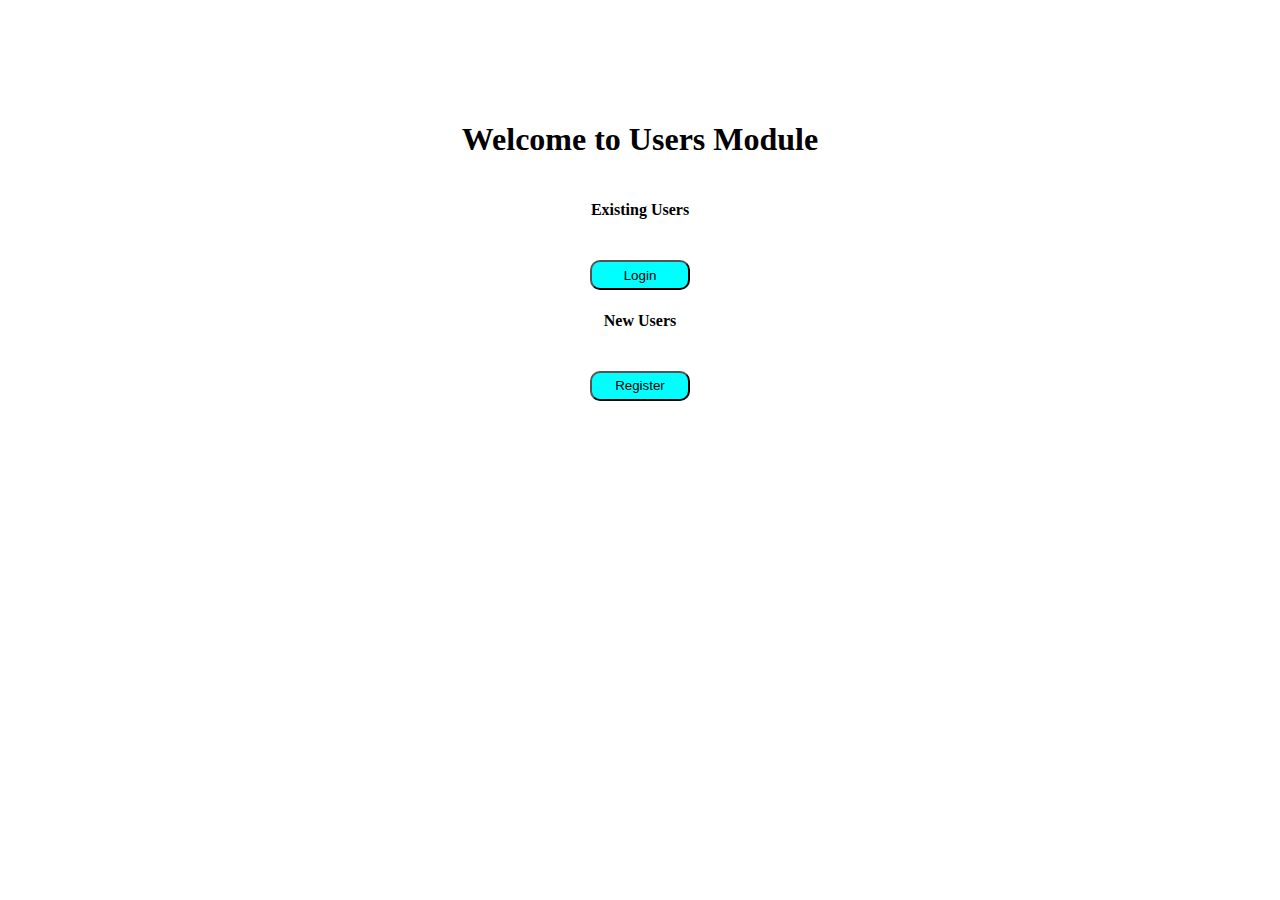
<file: pages/chat.html>
<!DOCTYPE html>
<html lang="en">

<head>
    <meta charset="UTF-8">
    <meta http-equiv="X-UA-Compatible" content="IE=edge">
    <meta name="viewport" content="width=device-width, initial-scale=1.0">
    <link rel="stylesheet" href="../css/login_sucess.css">
    <link rel="stylesheet" href="../css/chat.css">
    <title>Communication app </title>
</head>

<body>

    <!--Navigation -->
    <header>
        <div class="header_list">
            <a href=""> Group Chat</a>
        </div>
        <div class="header_list">
            <a href="../pages/users.html">Manage Users</a>
        </div>

        <div class="header_list">
            <a href="../pages/logout.html" id="logout">Logout</a>
        </div>
    </header>

    <!-- Chatbox-->


    <div class="chatbox">
        <div class="chatboxheader">
            <div>
                <h3>Group Chat</h3>

            </div>
            <div>
                <p class="closebtn">x</p>

            </div>
        </div>
        <div class="list" >
            
                <div id="list">
                
                </div>
            
        </div>
        <div class="bottomchatbox">
            <p id="username"></p>
            <input type="text" id="text"/>
            <button id="send">Send</button>
            <button id="refresh">Refresh</button>
        </div>
    </div>
    <script src="../javascript/chat.js"></script>
</body>

</html>
</file>
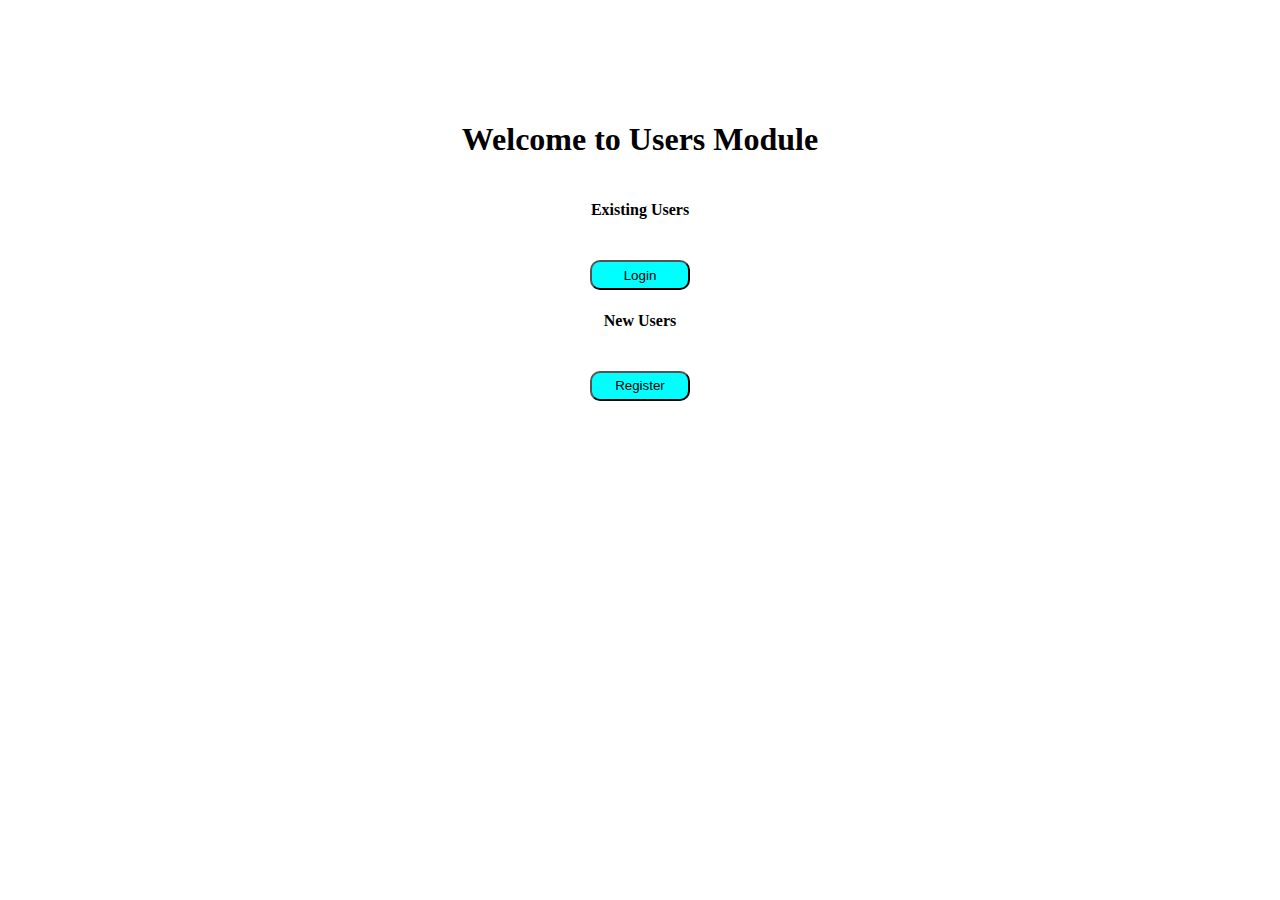
<file: pages/edit-user.html>
<!DOCTYPE html>
<html lang="en">

<head>
    <meta charset="UTF-8">
    <meta http-equiv="X-UA-Compatible" content="IE=edge">
    <meta name="viewport" content="width=device-width, initial-scale=1.0">
    <link rel="stylesheet" href="../css/login.css">
    <link rel="stylesheet" href="../css/edit-user.css">
    <link rel="stylesheet" href="../css/login_sucess.css">


    <title>Communicaton app</title>
</head>

<body>
    <header>
        <div class="header_list">
            <a href="../pages/chat.html"> Group Chat</a>
        </div>
        <div class="header_list">
            <a href="../pages/users.html"> Manage Users</a>

        </div>

        <div class="header_list">
            <a href="../pages/logout.html"> Logout</a>

        </div>
    </header>
    <div class="container">
        <h2>Edit user Information</h2>
        <form action="">
            <div  class="div">
                <label for="text">Full Name:</label>
                <input type="text" class="name" id="fullname" placeholder="Enter Your full name" />
            </div>
            <div  class="div">
                <label for="email">Email:</label>
                <input  type="email" id="email" placeholder="Enter Your email" />
            </div>
            <div  class="div">
                <button id="edit"><a href="../pages/users.html">Save</a></button>
            </div>
        </form>

    </div>
    <script src="../javascript/edit.js"></script>
</body>

</html>
</file>
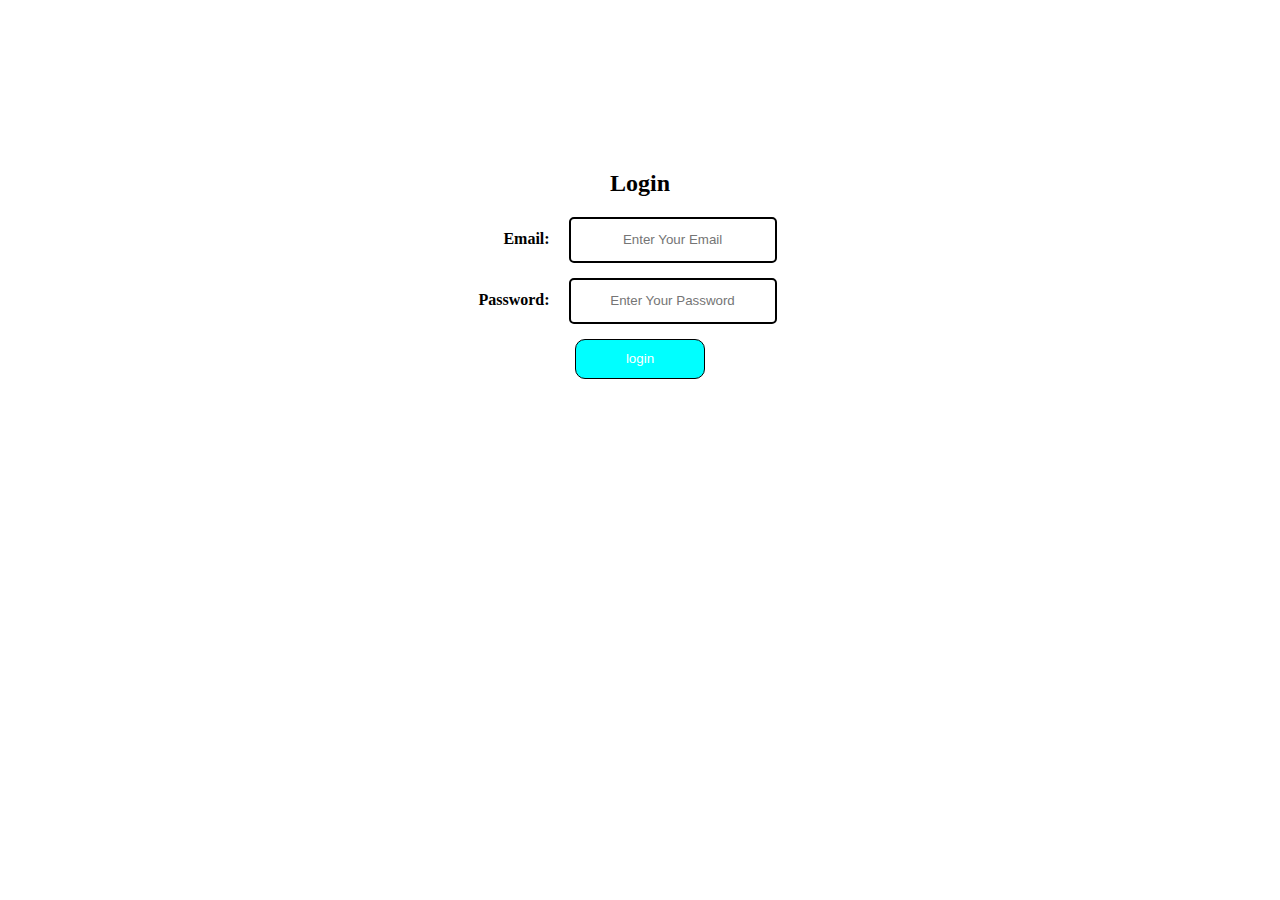
<file: pages/login.html>
<!DOCTYPE html>
<html lang="en">
  <head>
    <meta charset="UTF-8" />
    <meta http-equiv="X-UA-Compatible" content="IE=edge" />
    <meta name="viewport" content="width=device-width, initial-scale=1.0" />
    <link rel="stylesheet" href="../css/login.css" />

    <title>Communicaton app</title>
  </head>

  <body>
    <div class="container">
      <h2>Login</h2>
      <form action="">
        <div class="div">
          <label for="email">Email:</label>
          <input type="email" id="email" placeholder="Enter Your Email" />
        </div>
        <small id="error" class="errmsg"></small>
        <div class="div">
          <label for="email">Password:</label>
          <input
            class="password"
            id="password"
            type="password"
            placeholder="Enter Your Password"
          />
        </div>
        <small id="passerr" class="errmsg"></small>

        <div class="div">
          <!-- <button type="submit"><a href="../pages/login_success.html">Login</a></button> -->
          <button id="btn">login</button>
        </div>
        <small id="notverified" class="errmsg"> </small>
      </form>
      <script src="../javascript/login.js"></script>
    </div>
  </body>
</html>
</file>
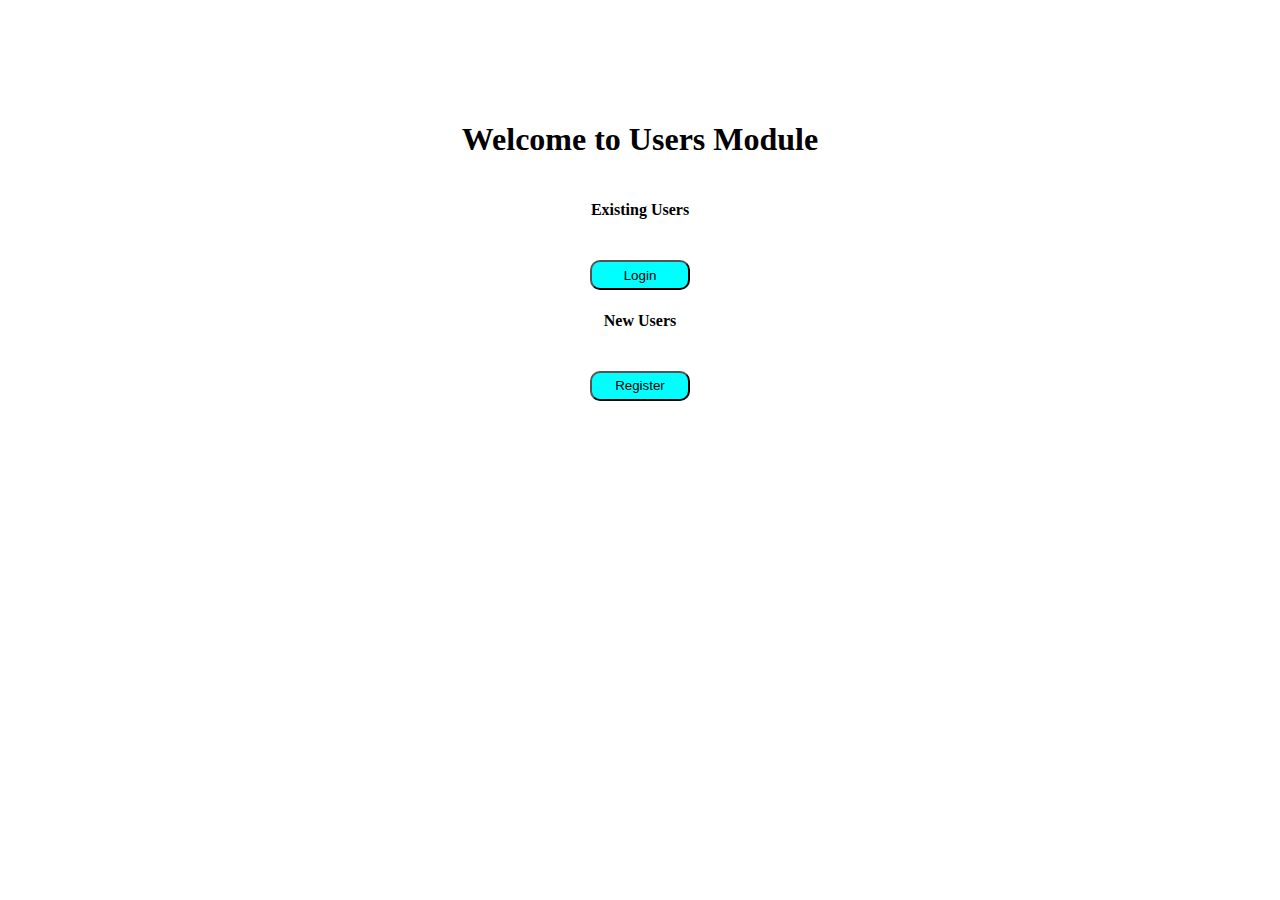
<file: pages/login_success.html>
<!DOCTYPE html>
<html lang="en">
  <head>
    <meta charset="UTF-8" />
    <meta http-equiv="X-UA-Compatible" content="IE=edge" />
    <meta name="viewport" content="width=device-width, initial-scale=1.0" />
    <link rel="stylesheet" href="../css/login_sucess.css" />
    <title>Communication app</title>
  </head>

  <body>
    <header>
      <div class="header_list">
        <a href="../pages/chat.html"> Group Chat</a>
      </div>
      <div class="header_list">
        <a href="../pages/users.html"> Manage Users</a>
      </div>

      <div class="header_list">
        <a href="../pages/logout.html" id="logout"> Logout</a>
      </div>
    </header>
    <h1>Login Successful</h1>

    <p>Welcome !<span id="user"></spa></p>
    <script src="../javascript/loginsuccess.js"></script>
  </body>
</html>
</file>
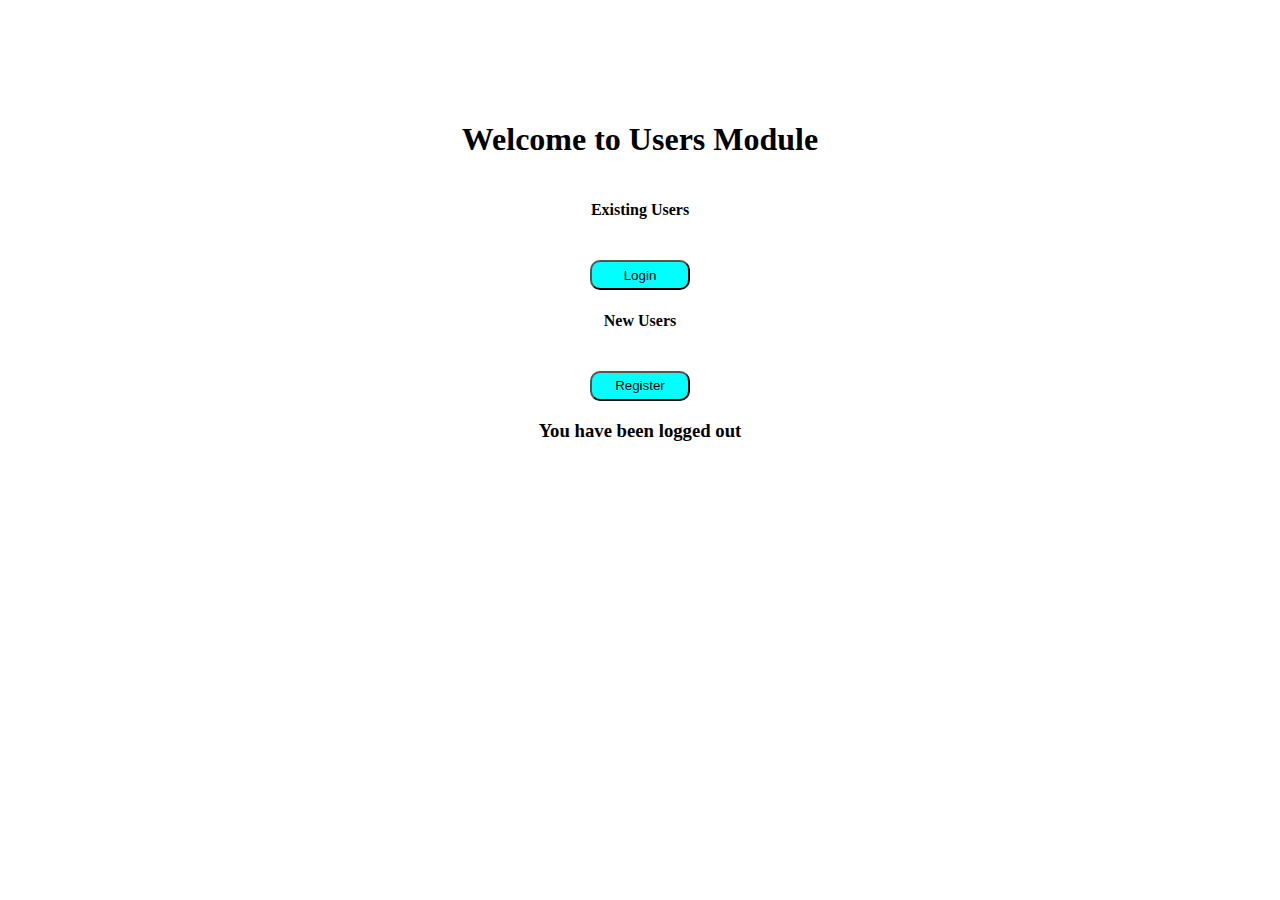
<file: pages/logout.html>
<!DOCTYPE html>
<html lang="en">
<head>
    <meta charset="UTF-8">
    <meta http-equiv="X-UA-Compatible" content="IE=edge">
    <meta name="viewport" content="width=device-width, initial-scale=1.0">
    <link rel="stylesheet" href="../css/welcome.css">

    <title>Communicaton App</title>
</head>
<body>
    <div  class="container">
        <h1>Welcome to Users Module</h2>
        <h4>Existing Users</h6>
        <button ><a href="../pages/login.html">Login</a></button>
        <h4>New Users</h6>
        <button><a href="../pages/register.html">Register</a></button>
        <h3>You have been logged out</h3>
    </div>
    
</body>
</html>
</file>
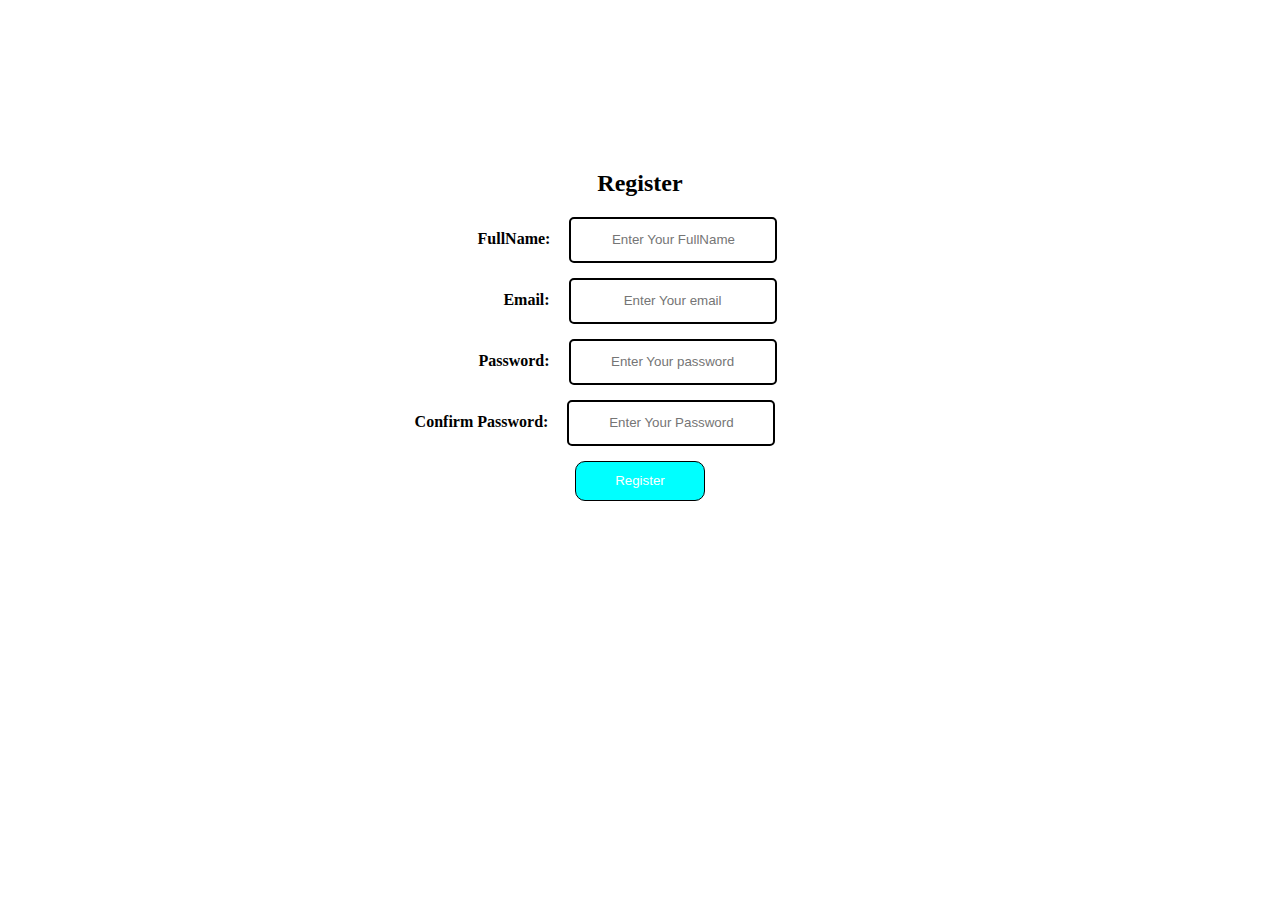
<file: pages/register.html>
<!DOCTYPE html>
<html lang="en">
<head>
    <meta charset="UTF-8">
    <meta http-equiv="X-UA-Compatible" content="IE=edge">
    <meta name="viewport" content="width=device-width, initial-scale=1.0">
    <link rel="stylesheet" href="../css/login.css">
    <link rel="stylesheet" href="../css/register.css">
    <title>Communication App</title>
</head>
<body>
    <div class="container">
        <h2>Register</h2>
        <form action="">
            <div>
                <label for="email">FullName:</label>
                <input type="text" id="fullname" class="fullname" placeholder="Enter Your FullName" />
            </div>
            <small id="fnameerror" class="errmsg"></small>

            <div>
                <label for="email">Email:</label>
                <input  id="email" type="email" placeholder="Enter Your email" />
            </div>
            <small id="emailerror" class="errmsg"></small>

            <div>
                <label for="email">Password:</label>
                <input class="password" id="password" type="password" placeholder="Enter Your password" />

            </div>
            <small id="passerr" class="errmsg"></small>

            <div>
                <label for="cpassword">Confirm Password:</label>
                <input type="password" id="cpassword"class="cpassword" placeholder="Enter Your Password" />
            </div>
            <small id="cpasserr" class="errmsg"></small>

            <div>
                <button id="registerbtn">Register</button>
            </div>

            <small id="exist" class="errmsg"></small>


        </form>

    </div>
    <script src="../javascript/regsiter.js"></script>
</body>
</html>
</file>
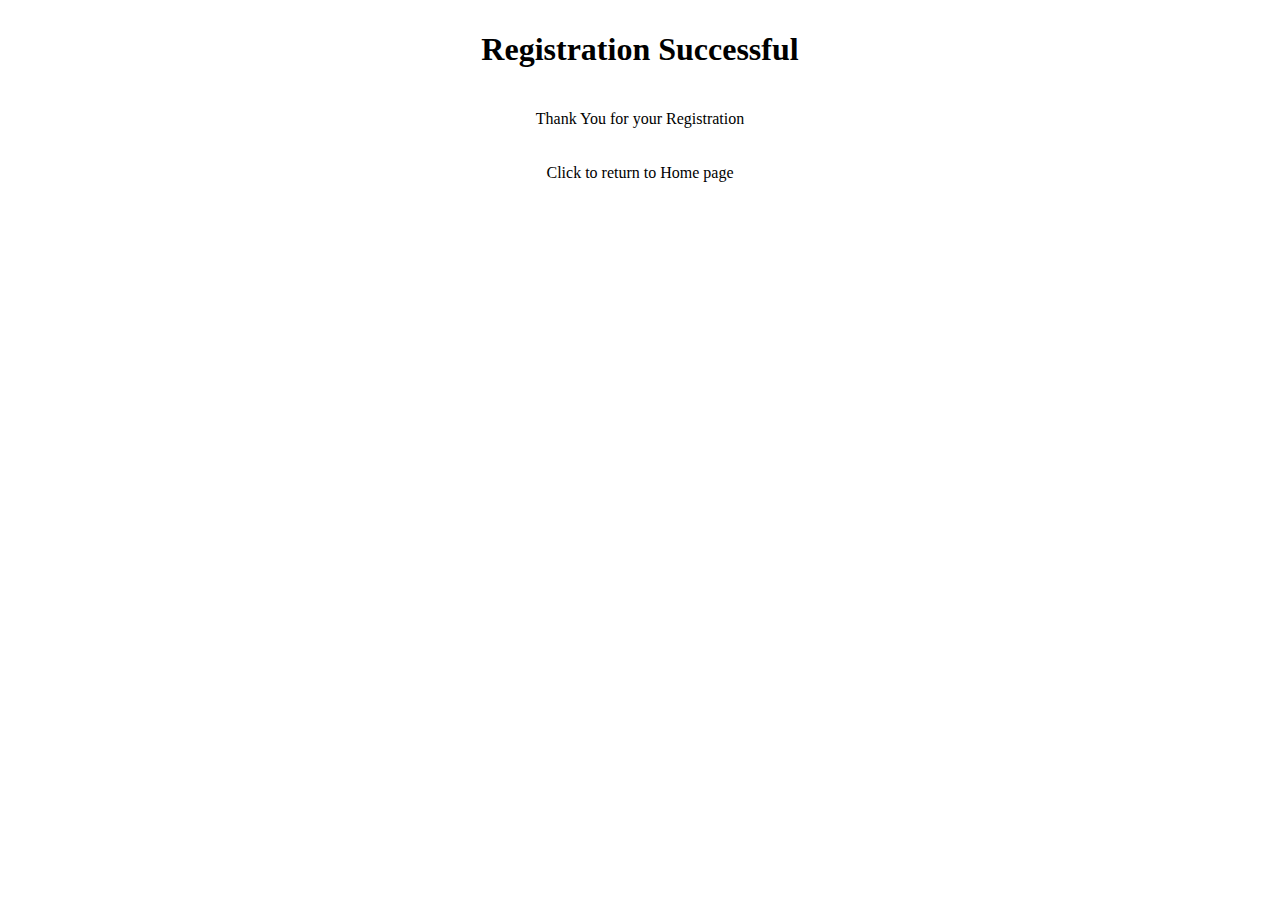
<file: pages/register_success.html>
<!DOCTYPE html>
<html lang="en">
<head>
    <meta charset="UTF-8">
    <meta http-equiv="X-UA-Compatible" content="IE=edge">
    <meta name="viewport" content="width=device-width, initial-scale=1.0">
    <link rel="stylesheet" href="../css/login_sucess.css">

    <title>Communication app</title>
</head>
<body>
   
    <h1>Registration Successful</h1>
    <p>Thank You for your Registration</p>
    <p><a href="../pages/welcome.html">Click to return to Home page</a></p> 
</body>
</html>
</file>
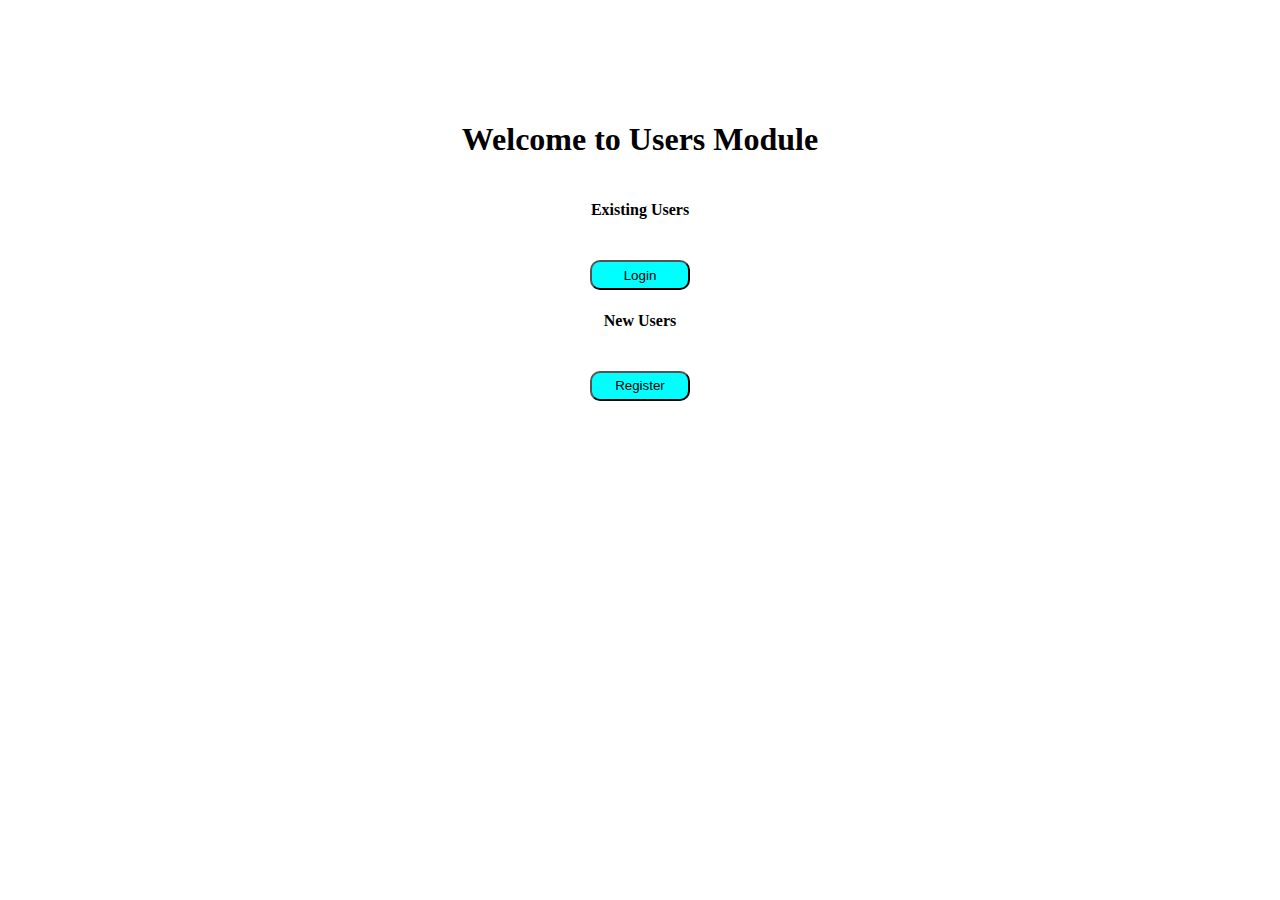
<file: pages/users.html>
<!DOCTYPE html>
<html lang="en">
  <head>
    <meta charset="UTF-8" />
    <meta http-equiv="X-UA-Compatible" content="IE=edge" />
    <meta name="viewport" content="width=device-width, initial-scale=1.0" />
    <title>Communication app</title>
    <link rel="stylesheet" href="../css/login_sucess.css" />
    <link rel="stylesheet" href="../css/users.css" />

    <link
    href="https://cdn.jsdelivr.net/npm/bootstrap@5.0.2/dist/css/bootstrap.min.css"
    rel="stylesheet"
    integrity="sha384-EVSTQN3/azprG1Anm3QDgpJLIm9Nao0Yz1ztcQTwFspd3yD65VohhpuuCOmLASjC"
    crossorigin="anonymous"
  />
  <script
    src="https://cdn.jsdelivr.net/npm/bootstrap@5.0.2/dist/js/bootstrap.bundle.min.js"
    integrity="sha384-MrcW6ZMFYlzcLA8Nl+NtUVF0sA7MsXsP1UyJoMp4YLEuNSfAP+JcXn/tWtIaxVXM"
    crossorigin="anonymous"
  ></script>
  </head>

  <body>
    <header>
      <div class="header_list">
        <a class="hyperlink" href="../pages/chat.html"> Group Chat</a>
      </div>
      <div class="header_list">Manage Users</div>

      <div class="header_list">
        <a class="hyperlink" href="../pages/logout.html" id="logout"> Logout</a>
      </div>
    </header>
    <h1>Users</h1>

    <div class="tcontainer" id="tablecontainer">
      <!-- <table class="table table-striped">
        <thead class="theader">
          <tr>
            <th scope="col" class="column">Name</th>
            <th scope="col" class="column">User Email Id</th>
            <th scope="col"></th>
          </tr>

          
        </thead>
        <tbody id="tabledata">
         
        </tbody>
      </table> -->

     
    </div>
    <!--Delete confirmation prompt box-->
    <div
    class="modal fade delete-container"
    id="exampleModal"
    tabindex="-1"
    style="
      width: 300px;
      align-items: center;
      display: flex;
      margin-left: 500px;
      margin-top: 200px;
    "
    aria-labelledby="exampleModalLabel"
    aria-hidden="true"
  >
    <div class="modal-dialog" style="border: 2px solid black">
      <div class="modal-content">
        <div
          class="modal-header"
          style="border-bottom: 2px solid black"
        >
          <h5 class="modal-title" id="exampleModalLabel">
            Confirm File Deletion
          </h5>
          <button
            type="button"
            class="btn-close"
            data-bs-dismiss="modal"
            aria-label="Close"
          ></button>
        </div>
        <div class="modal-body">
          <img
            src="../image/questionmarkicon.png"
            class="img"
          /><span>Are You Sure ?</span>
        </div>
        <div class="modal-footer">
          <button
            type="button"
            class="propmt-button"
            data-bs-dismiss="modal"
            id="okbtn"
            
          >
            Ok
          </button>
          <button type="button" class="propmt-button">
            Delete
          </button>
        </div>
      </div>
    </div>
  </div>
    <script src="../javascript/users.js"></script>
  </body>
</html>
</file>
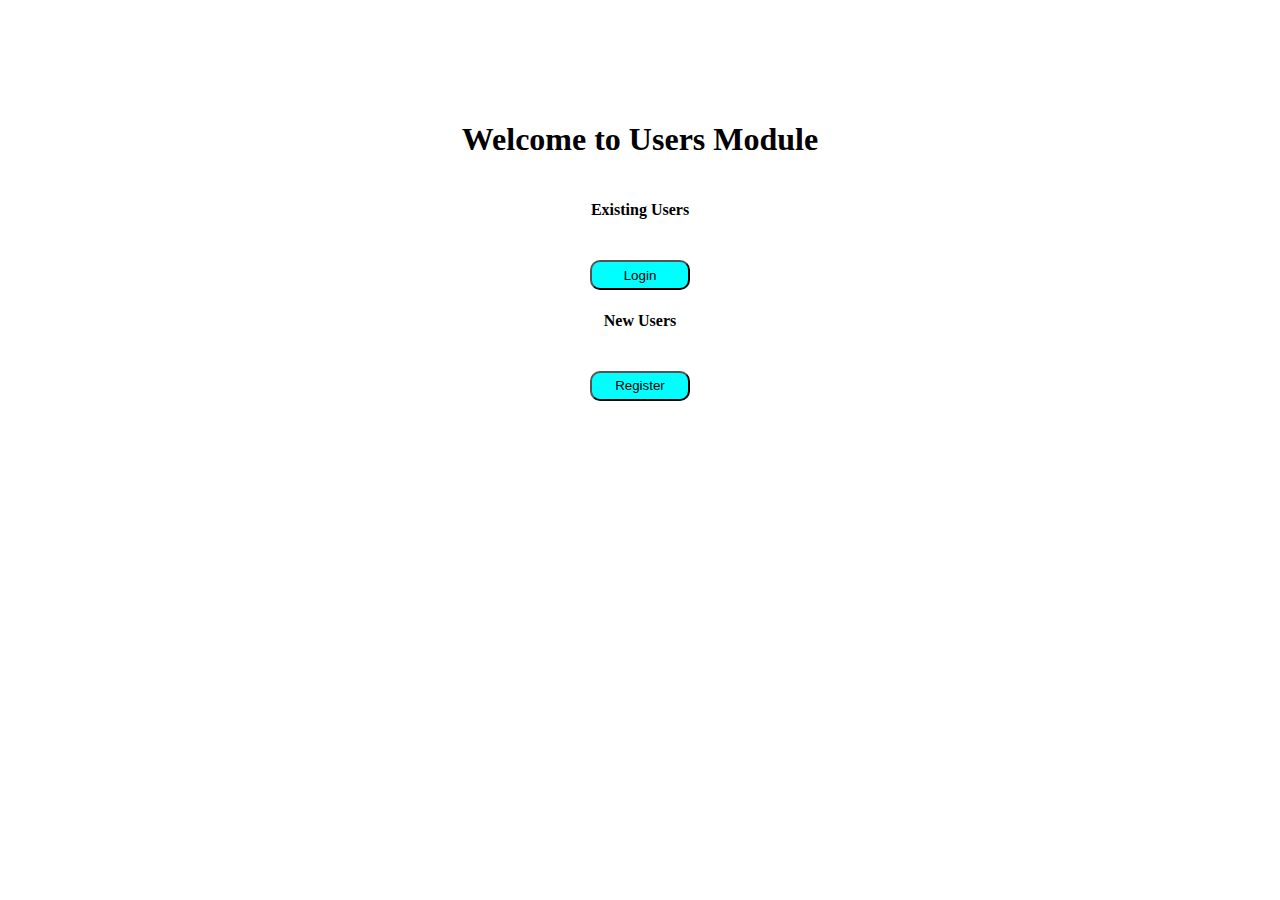
<file: pages/welcome.html>
<!DOCTYPE html>
<html lang="en">
<head>
    <meta charset="UTF-8">
    <meta http-equiv="X-UA-Compatible" content="IE=edge">
    <meta name="viewport" content="width=device-width, initial-scale=1.0">
    <link rel="stylesheet" href="../css/welcome.css">

    <title>Communicaton App</title>
</head>
<body>
    <div  class="container">
        <h1>Welcome to Users Module</h2>
        <h4>Existing Users</h6>
        <button ><a href="login.html">Login</a></button>
        <h4>New Users</h6>
        <button><a href="register.html">Register</a></button>
    </div>
    
</body>
</html>
</file>
<file: css/login_sucess.css>
header{
    display: flex;
    flex-direction: row;
    background-color: darkgrey;
    height: 50px;
    width: 100%;
    margin: 0;
    padding: 0;
}
.header_list{
    font-family: Arial, Helvetica, sans-serif;
    font-weight: bolder;
    font-size: larger;
    border: 2px solid black;
    width: 100%;
    text-align: center;
    align-items: center;
    justify-content: center;
    padding: 5px;
    cursor: pointer;
}
.header_list:hover{
    background-color: white;
}
h1,p{
    text-align: center;
    padding: 10px;
}
span{
    font-weight: bold;
}
a{
    text-decoration: none;
    color: black;
}
</file>
<file: css/chat.css>
.chatbox {
  margin-top: 50px;
  border: 2px solid black;
  height: 80vh;
}
.chatboxheader {
  display: flex;
  align-items: center;
  justify-content: space-around;
  border-bottom: 2px solid black;
  height: 30px;
}
.closebtn {
  width: 10px;
  height: 10px;
  font-size:50 px;
  
  border: 2px solid black;
  border-radius: 5px;
  text-align: center;
}

.list {
  border-bottom: 2px solid black;
  height: 50vh;
  list-style: none;
  
}
.bottomchatbox {
  display: flex;
  justify-content: center;
  align-items: center;
  border-bottom: 2px solid black;
  padding: 10px;
}
input {
  width: 700px;
  height: 30px;
  border-radius: 10px;
  margin-right: 5px;
}
button {
  margin-right: 10px;
  padding: 10px;
  border-radius: 10px;
}
p {
  font-weight: bold;
}
</file>
<file: css/login.css>
.container {
  margin-top: 150px;
  display: flex;
  align-items: center;
  flex-direction: column;
}
form {
  display: flex;
  margin-bottom: 20px;
  justify-content: center;
  align-items: center;
  flex-direction: column;
}
.div {
  margin-bottom: 15px;
}
input {
  width: 200px;
  height: 40px;
  text-align: center;
  align-items: center;
  border: 2px solid black;
  border-radius: 5px;
}
.password {
  margin-right: 25px;
}
label {
  margin-right: 15px;
  text-align: left;
  font-size: medium;
  font-weight: bolder;
}
button {
  background-color: aqua;
  color: white;
  width: 130px;
  height: 40px;
  border-radius: 10px;
  border: 1px solid black;
}
.email {
  border: 2px solid black;
  border-color: red;
}
a {
  text-decoration: none;
  font-size: medium;
  color: black;
}
.errmsg {
  text-align: justify;
  color: red;
  font-family: Arial, Helvetica, sans-serif;
  font-size: medium;
}
</file>
<file: css/edit-user.css>
.body{
    margin-top: 150px;
    display: flex;
    align-items: center;
    flex-direction: column;
}
.name{
    margin-right:25px;

}
</file>
<file: css/welcome.css>
.container {
  align-items: center;
  margin: auto;
  display: flex;
  justify-items: center;
  flex-direction: column;
  margin-top: 100px;
}
button {
  width: 100px;
  height: 30px;
  margin-top: 20px;
  border-radius: 10px;
  background-color: aqua;
}
a {
  text-decoration: none;
  color: black;
}
</file>
<file: css/register.css>
.fullname {
  margin-right: 25px;
}
.password {
  margin-right: 25px;
}
.cpassword {
  margin-right: 90px;
}
div {
  margin-bottom: 15px;
}
</file>
<file: css/users.css>
.row {
  height: "30px";
}
.action {
  display: flex;
  height: 50px !important;
}
.hyperlink {
  text-decoration: none;
  color: black;
}
.tcontainer {
  border: 1px solid black;
  margin: 10px;
  border-radius: 5px;
}
.theader {
  background-color: darkgrey;
  border-radius: 10px;
}
.column {
  border-right: 1.5px solid black;
}
h1 {
  text-align: left;
}
span {
  align-items: center;
  justify-content: center;
  margin-top: 10px;
}
.deletebtn {
  border: none;
  margin-top: 8px;
}
#alertbox {
  margin-top: 300px;
}
.delete-container {
  width: "300px";
  height: "300px";
}
.span {
  font-size: xx-large;
  color: white;
  background-image: radial-gradient(circle, blue 70%, blue 30%);
}
.propmt-button {
  border: 1px solid black;
  border-radius: 10px;
}
.img {
  width: 50px;
  height: 50px;
  margin-right: 10px;
}
</file>
